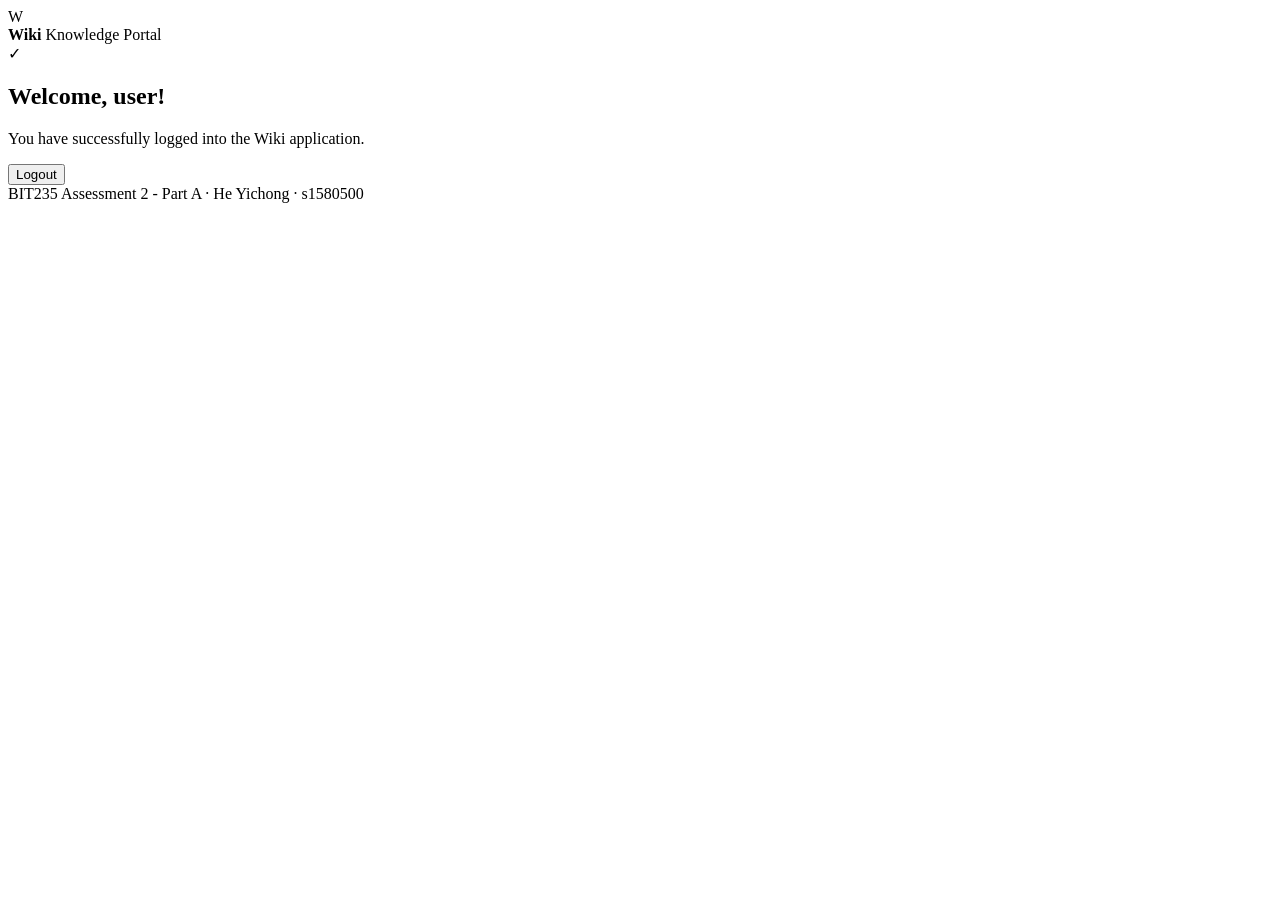
<file: src/main/resources/templates/home.html>
<!DOCTYPE html>
<!--
  Name: He Yichong
  Student ID: s1580500
-->
<html lang="en" xmlns:th="http://www.thymeleaf.org">
<head>
    <meta charset="UTF-8">
    <meta name="viewport" content="width=device-width, initial-scale=1.0">
    <title>Wiki Home</title>
    <link rel="stylesheet" th:href="@{/css/style.css}">
</head>
<body>
    <main class="page">
        <section class="card success-card">
            <div class="brand-line">
                <div class="logo">W</div>
                <div>
                    <strong class="brand-name">Wiki</strong>
                    <span class="brand-subtitle">Knowledge Portal</span>
                </div>
            </div>
            <div class="success-mark">✓</div>
            <h1>Welcome, <span th:text="${username}">user</span>!</h1>
            <p>You have successfully logged into the Wiki application.</p>

            <form th:action="@{/logout}" method="post">
                <button type="submit">Logout</button>
            </form>
        </section>
    </main>

    <footer class="site-footer">
        BIT235 Assessment 2 - Part A · He Yichong · s1580500
    </footer>
</body>
</html>
</file>
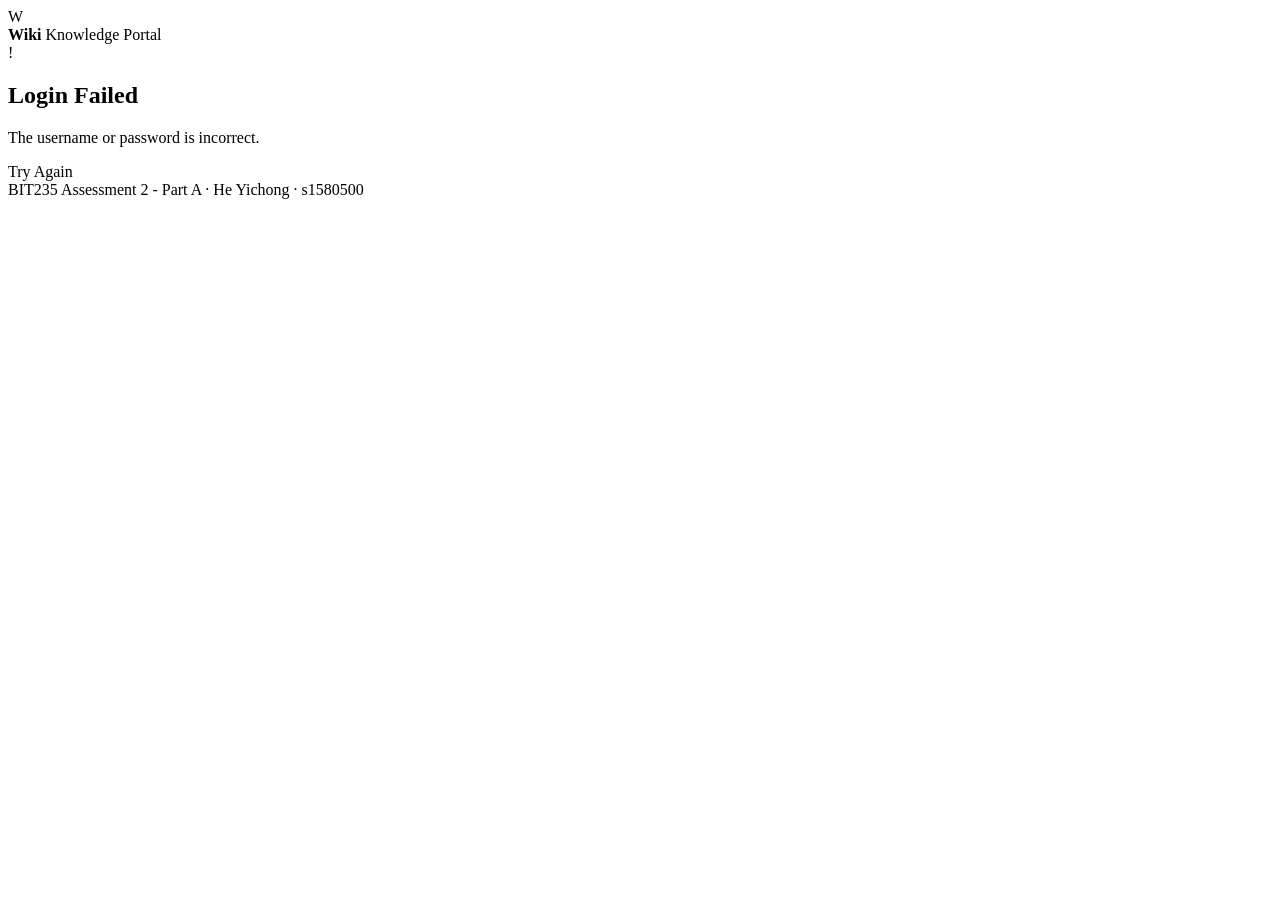
<file: src/main/resources/templates/login-error.html>
<!DOCTYPE html>
<!--
  Name: He Yichong
  Student ID: s1580500
-->
<html lang="en" xmlns:th="http://www.thymeleaf.org">
<head>
    <meta charset="UTF-8">
    <meta name="viewport" content="width=device-width, initial-scale=1.0">
    <title>Login Error</title>
    <link rel="stylesheet" th:href="@{/css/style.css}">
</head>
<body>
    <main class="page">
        <section class="card error-card">
            <div class="brand-line">
                <div class="logo">W</div>
                <div>
                    <strong class="brand-name">Wiki</strong>
                    <span class="brand-subtitle">Knowledge Portal</span>
                </div>
            </div>
            <div class="error-mark">!</div>
            <h1>Login Failed</h1>
            <p>The username or password is incorrect.</p>
            <a class="button-link" th:href="@{/login}">Try Again</a>
        </section>
    </main>

    <footer class="site-footer">
        BIT235 Assessment 2 - Part A · He Yichong · s1580500
    </footer>
</body>
</html>
</file>
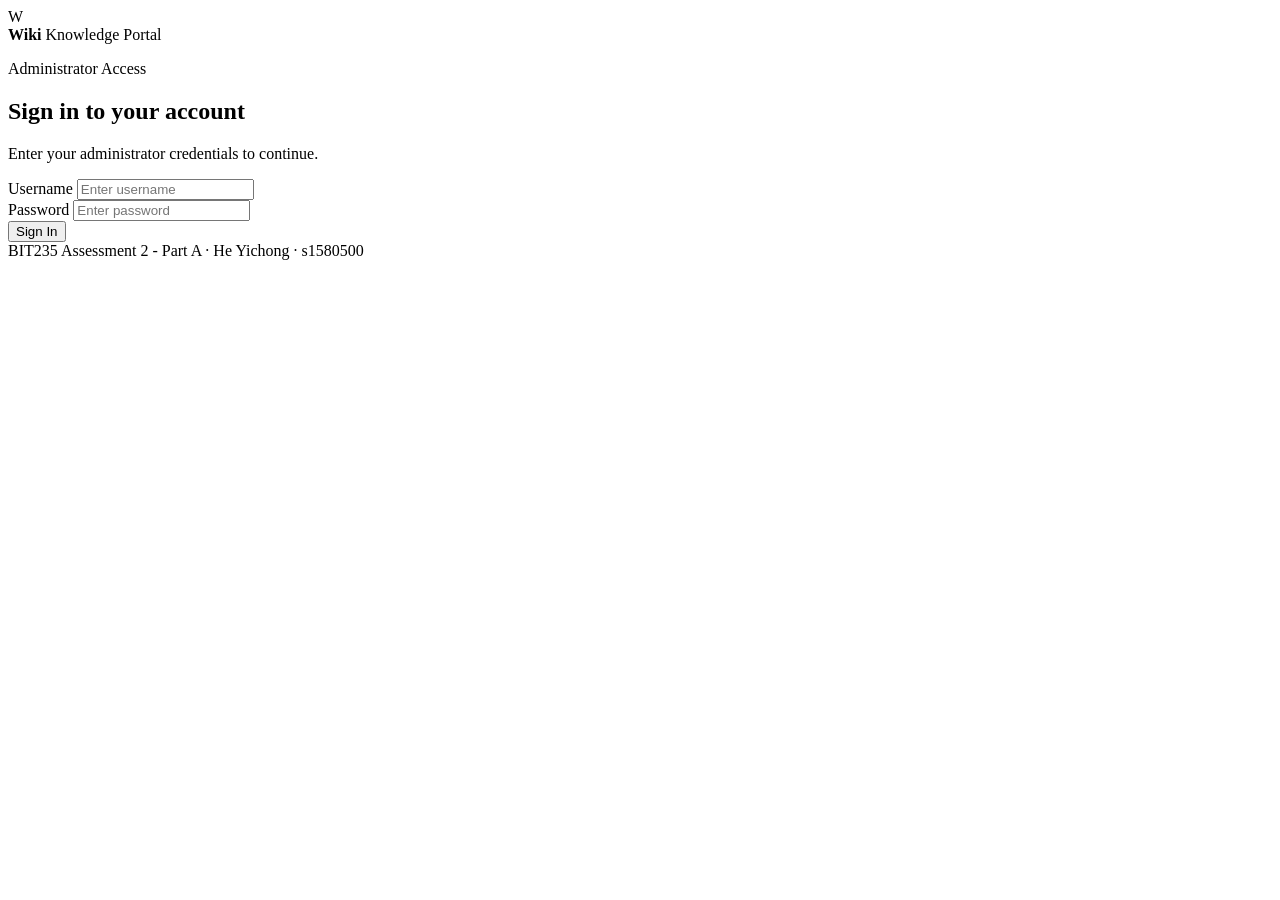
<file: src/main/resources/templates/login.html>
<!DOCTYPE html>
<!--
  Name: He Yichong
  Student ID: s1580500
-->
<html lang="en" xmlns:th="http://www.thymeleaf.org">
<head>
    <meta charset="UTF-8">
    <meta name="viewport" content="width=device-width, initial-scale=1.0">
    <title>Wiki Admin Login</title>
    <link rel="stylesheet" th:href="@{/css/style.css}">
</head>
<body>
    <main class="page">
        <section class="card">
            <div class="brand-line">
                <div class="logo">W</div>
                <div>
                    <strong class="brand-name">Wiki</strong>
                    <span class="brand-subtitle">Knowledge Portal</span>
                </div>
            </div>

            <p class="status-label">Administrator Access</p>
            <h1>Sign in to your account</h1>
            <p class="subtitle">Enter your administrator credentials to continue.</p>

            <form th:action="@{/login}" th:object="${user}" method="post">
                <div class="form-group">
                    <label for="username">Username</label>
                    <input id="username"
                           type="text"
                           th:field="*{username}"
                           placeholder="Enter username"
                           autocomplete="username"
                           required>
                </div>

                <div class="form-group">
                    <label for="password">Password</label>
                    <input id="password"
                           type="password"
                           th:field="*{password}"
                           placeholder="Enter password"
                           autocomplete="current-password"
                           required>
                </div>

                <button type="submit">Sign In</button>
            </form>

        </section>
    </main>

    <footer class="site-footer">
        BIT235 Assessment 2 - Part A · He Yichong · s1580500
    </footer>
</body>
</html>
</file>
